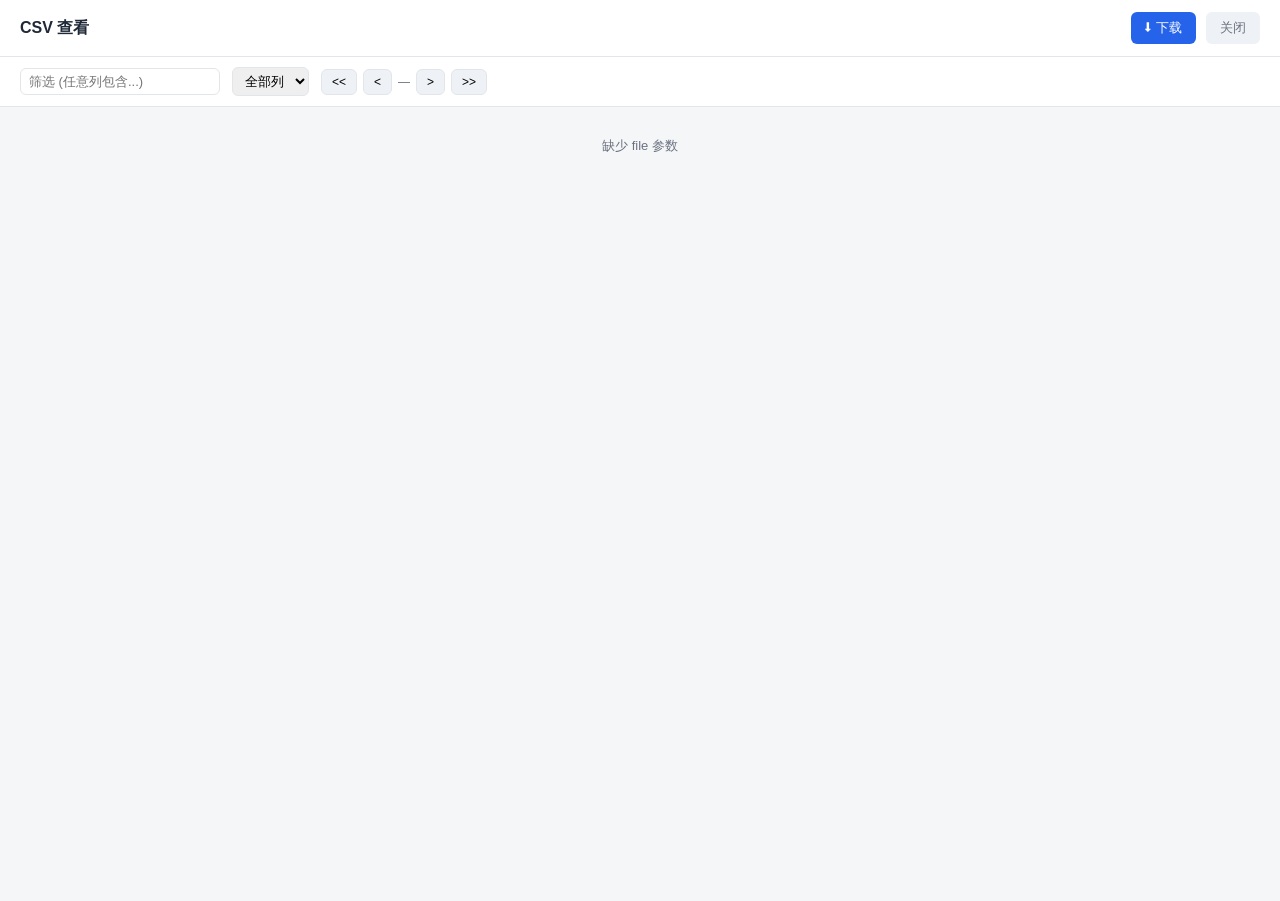
<file: web/csv.html>
<!DOCTYPE html>
<html lang="zh-CN">
<head>
<meta charset="UTF-8">
<title>CSV 查看 — OmniFace</title>
<style>
  :root { --bg:#f4f6f8; --card:#fff; --line:#e2e6ea; --accent:#2563eb; --text:#1f2937; --muted:#6b7280; }
  * { box-sizing:border-box; margin:0; padding:0; }
  body { font-family:"Segoe UI","Microsoft YaHei",sans-serif; background:var(--bg); color:var(--text); font-size:13px; }
  header { background:var(--card); border-bottom:1px solid var(--line); padding:12px 20px; display:flex; align-items:center; justify-content:space-between; }
  header h1 { font-size:16px; }
  header .ops { display:flex; gap:10px; align-items:center; }
  button { border:none; border-radius:6px; padding:7px 14px; cursor:pointer; font-size:13px; }
  .btn-close { background:#eef1f5; color:var(--muted); }
  .btn-dl { background:var(--accent); color:#fff; }
  .toolbar { display:flex; align-items:center; gap:12px; padding:10px 20px; background:var(--card); border-bottom:1px solid var(--line); flex-wrap:wrap; }
  .toolbar input { padding:5px 8px; border:1px solid var(--line); border-radius:6px; font-size:13px; width:200px; }
  .toolbar select { padding:5px 8px; border:1px solid var(--line); border-radius:6px; font-size:13px; }
  .pager { display:flex; gap:6px; align-items:center; }
  .pager button { background:#eef1f5; border:1px solid var(--line); border-radius:6px; padding:5px 10px; font-size:12px; cursor:pointer; }
  .pager button:disabled { opacity:.4; cursor:not-allowed; }
  .pager span { font-size:12px; color:var(--muted); }
  .table-wrap { overflow:auto; flex:1; margin:0 20px; border:1px solid var(--line); border-radius:8px; background:var(--card); }
  table { border-collapse:collapse; font-size:12px; min-width:100%; }
  thead th { position:sticky; top:0; background:#f8fafc; padding:6px 10px; text-align:left; border-bottom:2px solid var(--line); white-space:nowrap; z-index:1; }
  thead th.col-num { text-align:right; color:var(--muted); }
  tbody td { padding:5px 10px; border-bottom:1px solid var(--line); white-space:nowrap; }
  tbody td.col-num { text-align:right; color:var(--muted); }
  tbody tr:hover { background:#f0f6ff; }
  .hint { color:var(--muted); padding:30px; text-align:center; }
  .loading { color:var(--accent); padding:30px; text-align:center; }
  main { display:flex; flex-direction:column; height:calc(100vh - 106px); }
</style>
</head>
<body>
<header>
  <h1 id="csv-title">CSV 查看</h1>
  <div class="ops">
    <span id="csv-info" style="color:var(--muted);font-size:12px"></span>
    <button class="btn-dl" id="btn-dl">⬇ 下载</button>
    <button class="btn-close" onclick="window.close()">关闭</button>
  </div>
</header>
<div class="toolbar">
  <input type="text" id="filter" placeholder="筛选 (任意列包含...)">
  <select id="sel-col"><option value="">全部列</option></select>
  <div class="pager">
    <button id="btn-first" title="首页">&lt;&lt;</button>
    <button id="btn-prev" title="上一页">&lt;</button>
    <span id="page-info">—</span>
    <button id="btn-next" title="下一页">&gt;</button>
    <button id="btn-last" title="末页">&gt;&gt;</button>
  </div>
  <span id="row-info" style="font-size:12px;color:var(--muted)"></span>
</div>
<main>
  <div class="hint" id="status">加载中...</div>
  <div class="table-wrap" id="table-wrap" style="display:none">
    <table id="table"><thead id="thead"></thead><tbody id="tbody"></tbody></table>
  </div>
</main>
<script>
'use strict';
const $ = id => document.getElementById(id);
const PAGE_ROWS = 200;

const params = new URLSearchParams(location.search);
const csvUrl = params.get('file') || '';
const csvName = params.get('name') || csvUrl.split('/').pop();

$('csv-title').textContent = csvName || 'CSV 查看';
$('btn-dl').onclick = () => { const a = document.createElement('a'); a.href = '/' + csvUrl; a.download = csvName; a.click(); };

let allRows = [], headers = [], filtered = [];
let page = 1, activeCol = '';

async function load() {
  if (!csvUrl) { $('status').textContent = '缺少 file 参数'; return; }
  $('status').textContent = '加载中...';
  try {
    const text = await (await fetch('/' + csvUrl)).text();
    const lines = text.trim().split('\n').filter(Boolean);
    if (lines.length < 2) { $('status').textContent = '文件为空或只有表头'; return; }
    headers = lines[0].split(',');
    $('csv-info').textContent = `${lines.length - 1} 行 × ${headers.length} 列`;

    
    const sel = $('sel-col');
    headers.forEach((h, i) => { const o = document.createElement('option'); o.value = `${i}`; o.textContent = h; sel.appendChild(o); });

    allRows = [];
    for (let i = 1; i < lines.length; i++) allRows.push(lines[i].split(','));
    filtered = allRows;
    applyFilter();
  } catch (e) { $('status').textContent = '解析失败: ' + e.message; }
}

function applyFilter() {
  const text = $('filter').value.toLowerCase();
  filtered = allRows;
  const col = $('sel-col').value;
  if (col !== '' || text) {
    filtered = allRows.filter((cols, rowIdx) => {
      if (col !== '') {
        return (cols[+col] || '').toLowerCase().includes(text);
      }
      if (!text) return true;
      return cols.some(c => (c || '').toLowerCase().includes(text));
    });
  }
  $('row-info').textContent = text || col !== '' ? `匹配 ${filtered.length} 行` : '';
  page = 1;
  render();
}

$('filter').oninput = applyFilter;
$('sel-col').onchange = applyFilter;

function render() {
  const totalPages = Math.max(1, Math.ceil(filtered.length / PAGE_ROWS));
  if (page > totalPages) page = totalPages;
  const start = (page - 1) * PAGE_ROWS;
  const slice = filtered.slice(start, start + PAGE_ROWS);

  $('page-info').textContent = `${page} / ${totalPages}`;
  $('btn-first').disabled = $('btn-prev').disabled = page <= 1;
  $('btn-next').disabled = $('btn-last').disabled = page >= totalPages;

  
  $('thead').innerHTML = '<tr><th class="col-num">#</th>' +
    headers.map((h, i) => `<th>${h || `col${i + 1}`}</th>`).join('') + '</tr>';

  
  $('tbody').innerHTML = slice.map((cols, _j) => {
    const rowNum = start + _j + 2;  
    return `<tr><td class="col-num">${rowNum}</td>` +
      cols.map((c, ci) => `<td>${(c || '').length > 200 ? (c || '').slice(0, 200) + '…' : (c || '')}</td>`).join('') + '</tr>';
  }).join('');

  $('table-wrap').style.display = '';
  $('status').style.display = 'none';
}

$('btn-first').onclick = () => { page = 1; render(); };
$('btn-prev').onclick = () => { page--; render(); };
$('btn-next').onclick = () => { page++; render(); };
$('btn-last').onclick = () => { page = Math.ceil(filtered.length / PAGE_ROWS); render(); };

document.onkeydown = e => {
  if (e.key === 'ArrowLeft') { page = page > 1 ? page - 1 : page; render(); }
  if (e.key === 'ArrowRight') { const total = Math.ceil(filtered.length / PAGE_ROWS); page = page < total ? page + 1 : page; render(); }
};

load();
</script>
</body>
</html>
</file>
